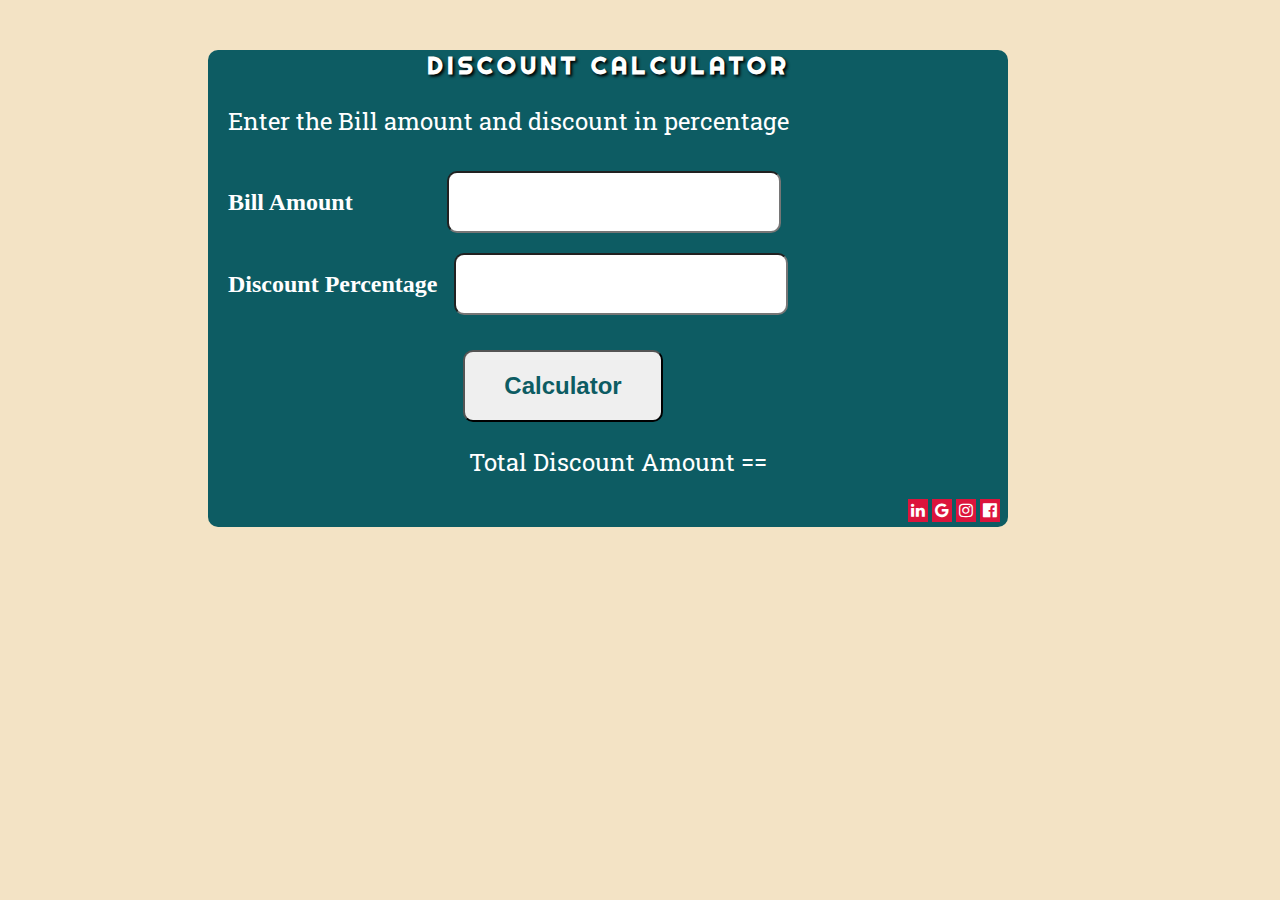
<file: index.html>
<!DOCTYPE html>
<html lang="en">
<head>
    <meta charset="UTF-8">
    <meta http-equiv="X-UA-Compatible" content="IE=edge">
    <meta name="viewport" content="width=device-width, initial-scale=1.0">
    <title>Discount-Calculator</title>
    <!-- External CSS link -->
    <link rel="stylesheet" href="style.css">

    <!-- Google Font Family link -->
    <link rel="preconnect" href="https://fonts.googleapis.com">
    <link rel="preconnect" href="https://fonts.gstatic.com" crossorigin>
    <link href="https://fonts.googleapis.com/css2?family=Righteous&family=Roboto+Slab&display=swap" rel="stylesheet">
    <!-- Social Media Icon Link -->
    <link rel="stylesheet" href="https://cdnjs.cloudflare.com/ajax/libs/font-awesome/4.7.0/css/font-awesome.min.css">

</head>
<body>
    
    <div class="container">
        <div></div>
        <h2> Discount Calculator </h2>
        <p>Enter the Bill amount and discount in percentage</p>
        <form>
            <label id="labelBill"> Bill Amount  </label>
            <input type="number"> <br>
            <label> Discount Percentage  </label>
            <input type="number"> <br>
            <button id="calculator"> Calculator </button>
        </form>
        <p id="total"> Total Discount Amount == </p>

        <div class="socialMedia">
        
            <a href="https://www.linkedin.com/" target="_blank"><i class="fa fa-linkedin" aria-hidden="true"></i></a>
            <a href="https://www.google.com/" target="_blank"><i class="fa fa-google" aria-hidden="true"></i></a> </i>
            <a href="https://www.instagram.com/" target="_blank"><i class="fa fa-instagram" aria-hidden="true"></i></a> 
            <a href="https://www.facebook.com/" target="_blank"><i class="fa fa-facebook-official" aria-hidden="true"></i></a> 
    
        </div>
    </div>
    
</body>
</html>
</file>
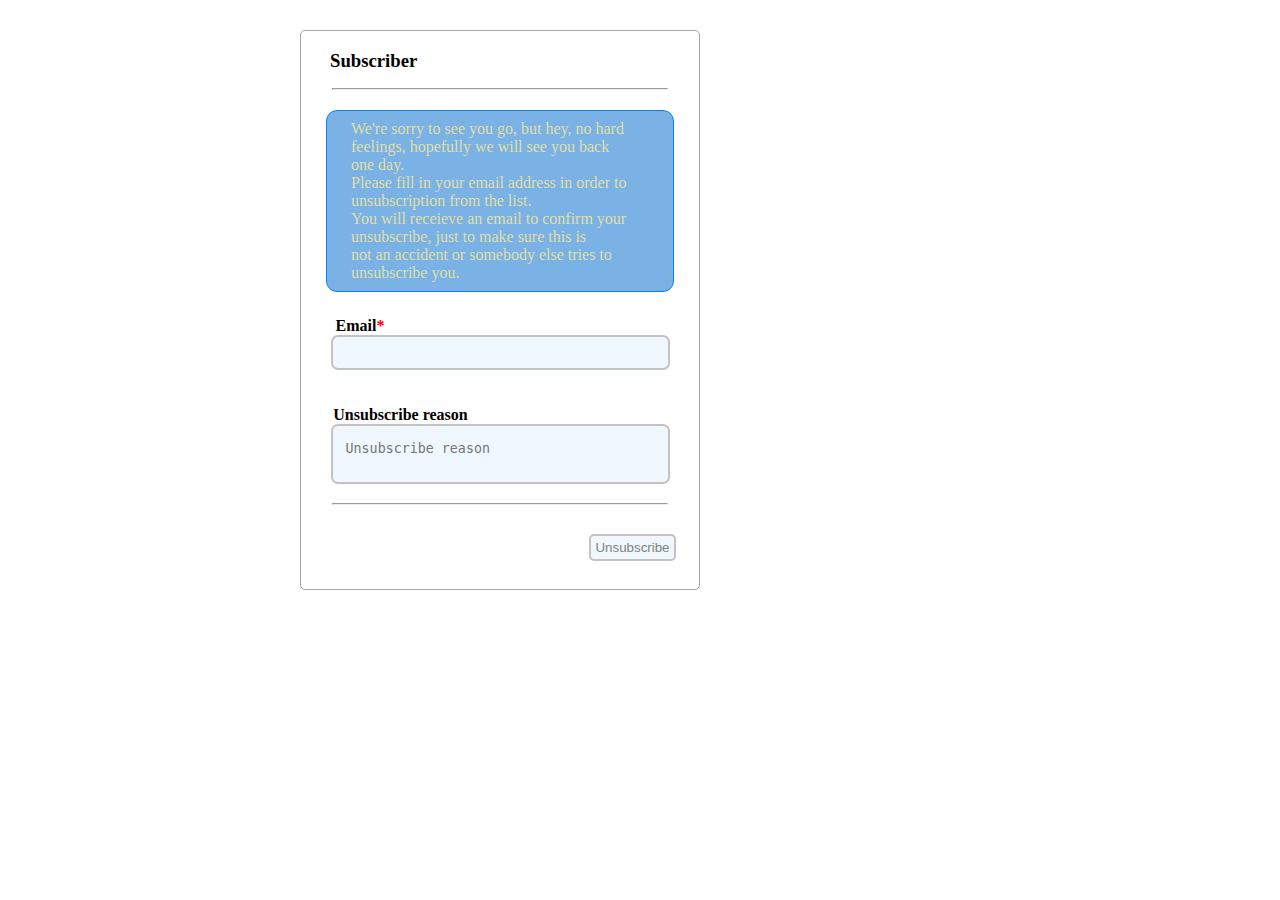
<file: email.html>
<!DOCTYPE html>
<html lang="en">
  <head>
    <meta charset="UTF-8" />
    <meta http-equiv="X-UA-Compatible" content="IE=edge" />
    <meta name="viewport" content="width=device-width, initial-scale=1.0" />
    <title>Email Subscribe</title>
    <style>
      * {
        margin: 0;
        padding: 0;
        box-sizing: border-box;
      }
      body {
        background-color: white;
      }

      .container {
        width: 400px;
        height: 560px;
        text-align: center;
        margin-left: 300px;
        margin-top: 30px;
        border-radius: 5px;
        border: solid 1px rgb(167, 163, 163);
        background-color: white;
      }
      .heading {
        text-align: left;
        margin-left: 28px;
        margin-top: 18px;
        padding: 1px;
      }
      .paraText {
        background-color: rgb(123, 178, 230);
        border-radius: 11px;
        border: 1px solid rgb(0, 132, 255);

        padding: 3px;
        margin: 25px;
        margin-top: 6px;
      }
      #reason {
        width: 230px;
        height: 30px;
      }
      #para {
        text-align: left;
        margin-left: 15px;
        padding: 6px;
        color: rgb(223, 223, 167);
      }

      #button {
        margin-bottom: 2px;
        margin-left: 265px;
        margin-top: 9px;
        background-color: aliceblue;
        border-radius: 5px;
        padding: 4px;
        border: 2px solid rgb(199, 193, 193);
        color: gray;
      }
      hr {
        margin-top: 15px;
        margin-left: 31px;
        margin-right: 31px;
        margin-bottom: 20px;
        color: rgb(245, 243, 243);
      }
      #text1 {
        width: 339px;
        height: 35px;
        border: 2px solid rgb(199, 193, 193);
        border-radius: 7px;
        background-color: aliceblue;
      }
      #text2 {
        width: 339px;
        height: 60px;
        border: 2px solid rgb(199, 193, 193);
        border-radius: 7px;
        background-color: aliceblue;

        resize: none;
        outline: none;
      }
      #emailText:after {
        content: "*";
        color: red;
      }
      #labelU {
        font-weight: bold;
        margin-right: 199px;
      }
      #emailText {
        margin-right: 280px;
        caret-color: rgb(226, 221, 221);
        font-weight: bold;
      }
      textarea::placeholder {
        padding: 5px;
        padding-top: 15px;
      }
    </style>
  </head>
  <body>
    <div class="container">
      <div class="heading">
        <h3>Subscriber</h3>
      </div>
      <hr />

      <div class="paraText">
        <p id="para">
          We're sorry to see you go, but hey, no hard<br />
          feelings, hopefully we will see you back<br />
          one day.<br />Please fill in your email address in order to<br />
          unsubscription from the list.<br />You will receieve an email to
          confirm your<br />
          unsubscribe, just to make sure this is<br />
          not an accident or somebody else tries to<br />
          unsubscribe you.
        </p>
      </div>

      <label for="emailText" id="emailText" value="Custom caret color"
        >Email</label
      ><br />
      <input type="email" id="text1" required /><br /><br /><br />

      <label for="labelU" id="labelU"> Unsubscribe reason</label><br />
      <textarea id="text2" placeholder=" Unsubscribe reason"></textarea>
      

      <hr>
      <button type="button" id="button">Unsubscribe</button>
    </div>
  </body>
</html>
</file>
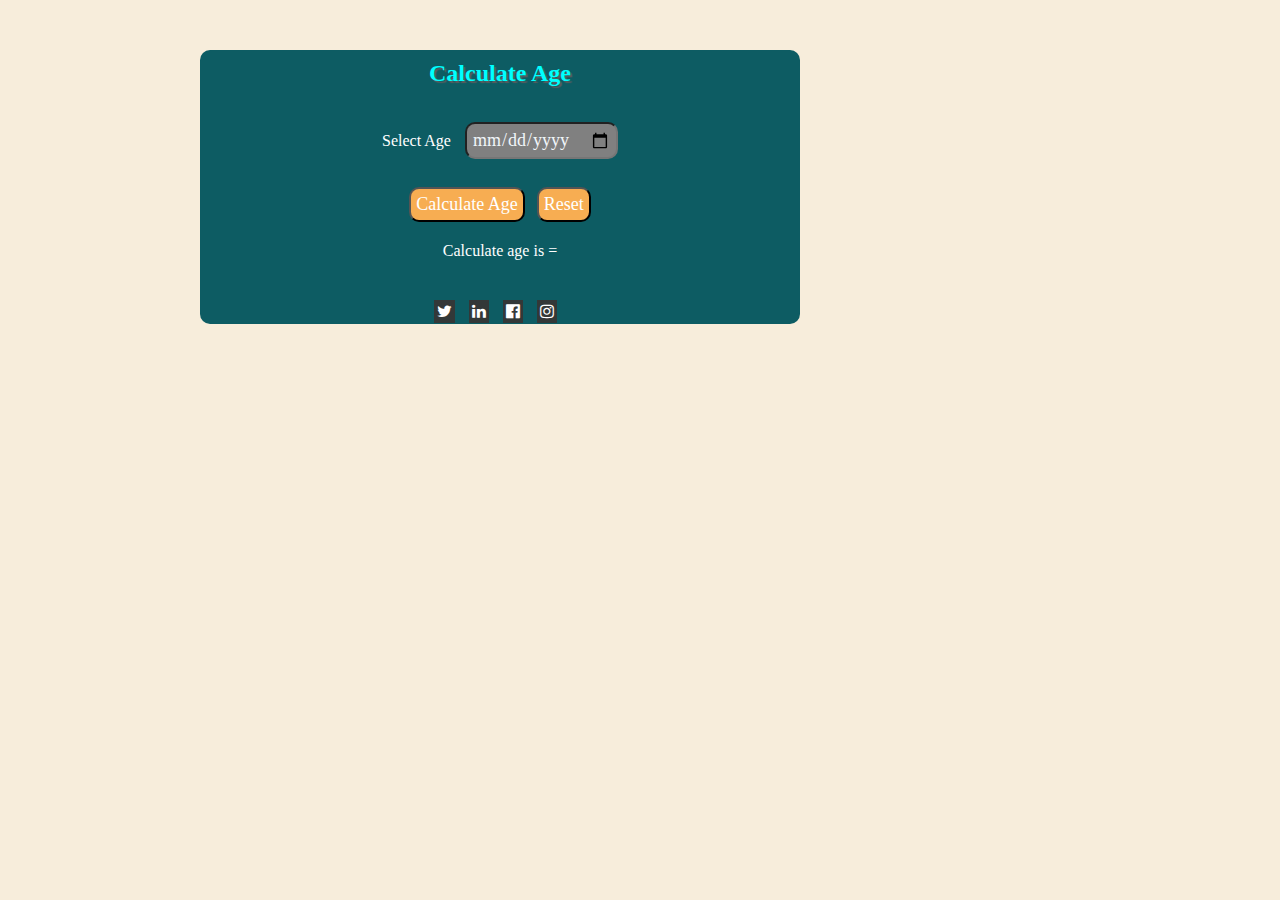
<file: index1.html>
<!DOCTYPE html>
<html lang="en">
<head>
    <meta charset="UTF-8">
    <meta http-equiv="X-UA-Compatible" content="IE=edge">
    <meta name="viewport" content="width=device-width, initial-scale=1.0">
    <title>Age Calculator</title>

    <!-- External CSS link -->
    <link rel="stylesheet" href="style1.css">

    <!-- Google Font Family link -->
<link rel="preconnect" href="https://fonts.googleapis.com">
<link rel="preconnect" href="https://fonts.gstatic.com" crossorigin>
<link
href="https://fonts.googleapis.com/css2?family=Righteous&family=Roboto+Slab&display
=swap" rel="stylesheet">

<!-- Social Media Icon Link -->
<link rel="stylesheet" href="https://cdnjs.cloudflare.com/ajax/libs/font-awesome/4.7.0/css/font-awesome.min.css">


</head>
<body>

    <div class="container">

        <div class="calcText">
        <h2> Calculate Age</h2>
        
        <form>
            <label id="labelAge"> Select Age  </label>
            <input type="date"> <br><br>
            
            <button id="calAge"> Calculate Age </button>
            <button id="calReset"> Reset </button>
        </form>
            
        <p id="total"> Calculate age is = </p>

    
    <div class="socialMedia">
        
        <a href="https://twitter.com/" target="_blank"><i class="fa fa-twitter" aria-hidden="true"></i></a>

        <a href="https://www.linkedin.com/" target="_blank"><i class="fa fa-linkedin" aria-hidden="true"></i></a>
        <a href="https://www.facebook.com/" target="_blank"><i class="fa fa-facebook-official" aria-hidden="true"></i></a> 
        <a href="https://www.instagram.com/" target="_blank"><i class="fa fa-instagram" aria-hidden="true"></i></a> 

    </div>
</div>
</div>
</body>
</html>
</file>
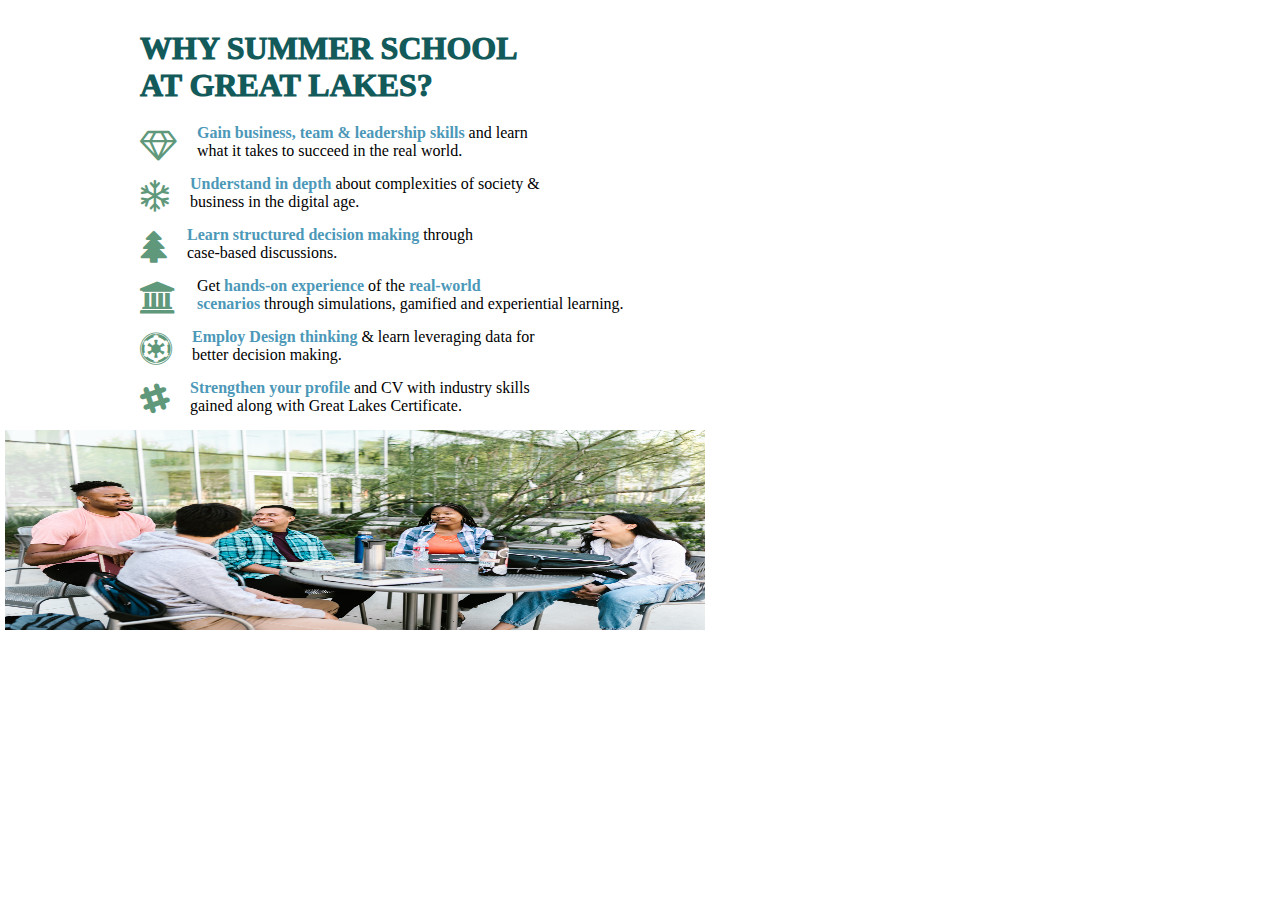
<file: information.html>
<!DOCTYPE html>
<html lang="en">
  <head>
    <meta charset="UTF-8" />
    <meta http-equiv="X-UA-Compatible" content="IE=edge" />
    <meta name="viewport" content="width=device-width, initial-scale=1.0" />
    <title>Information</title>

    <link rel="preconnect" href="https://fonts.googleapis.com" />
    <link rel="preconnect" href="https://fonts.gstatic.com" crossorigin />
    <link
      href="https://fonts.googleapis.com/css2?family=Crimson+Text&display=swap"
      rel="stylesheet"
    />
    <link
      rel="stylesheet"
      href="https://cdnjs.cloudflare.com/ajax/libs/font-awesome/4.7.0/css/font-awesome.min.css"
    />

    <style>
      * {
        margin: -0;
        padding: 0;
        box-sizing: border-box;
      }
      .container {
        font-family: "Crimson Text", serif;
        background-color: white;
        

      }
      i {
      
        color: rgb(95, 152, 122);
        font-weight: 1000;
        font-size: xx-large;

      }
      .heading {
        margin-right: 25px;
        color: rgb(19, 91, 91);
        font-size: xx-large;
        font-weight: 1000;
        margin-left: 140px;
        margin-bottom: 20px;
        margin-top: 30px;


      }

 .text{
    display: inline-block;
    padding-bottom: 15px;
    margin-left: 20px;
 }
    .bold{
      color: rgb(76, 152, 184);
    }

    
     img{
        width: 700px;
        height: 200px ;
        margin-left: 5px;
      }
      .icon{
        margin-left: 140px;

      }
    </style>
  </head>

  <body>
    <class="container">
      <div class="heading"> WHY SUMMER SCHOOL <br>AT GREAT LAKES?</div>
        
          <div class="icon">

            <div>
            <i><span class="fa fa-diamond" aria-hidden="true"></span></i><p class="text"><strong class="bold">Gain business, team & leadership skills</strong>
            and learn <br>what it takes to succeed in the real world.</p>

          </div>

          <div>
            <i><span class="fa fa-snowflake-o" aria-hidden="true"></span></i><p class="text"><strong class="bold">Understand in depth</strong> about complexities
            of society & <br>business in the digital age.</p>
          </div>

           <div>
            <i><span class="fa fa-tree" aria-hidden="true"></span></i><p class="text"> <strong class="bold"> Learn structured decision making</strong> through <br>case-based discussions.</p> 
          </div>

          <div>
            <i><span class="fa fa-university" aria-hidden="true"></span></i><p class="text">Get <strong class="bold">hands-on experience</strong>
              of the <strong class="bold"> real-world <br>scenarios</strong> through
              simulations, gamified and experiential learning.</p>
         </div>

         <div>
              <i><span class="fa fa-empire" aria-hidden="true"></span></i><p class="text"><strong class="bold">Employ Design thinking</strong> & learn
            leveraging data for <br>better decision making.</p>
          </div>
          
          <div>
            <i><span class="fa fa-slack" aria-hidden="true"></span></i><p class="text"><strong class="bold">Strengthen your profile</strong> and CV with
                industry skills <br>gained along with Great Lakes Certificate.</p>
              
         </div>
    </div>

      <div><img src="image.jpg" alt="image.jpg"></div>
    </div>
  </body>
</html>
</file>
<file: style.css>
*{
    color: white;
}
body{
    background-color: rgb(243, 227, 197);
}
.container{
    width: 800px;
    background-color: #0d5c63;
    margin-top: 50px;
    margin-left:200px;
    border-radius: 10px;
}
h2 {
    font-weight: bolder;
    text-align: center;
    letter-spacing: 4px;
    text-transform: uppercase;
    text-shadow: 2px 2px 3px black;
    font-family: 'Righteous', cursive;
}
p{
    font-family: 'Roboto Slab', serif;
    font-size: x-large;
    margin-left: 20px;
}
form{
    margin-left: 20px; 
    font-size: x-large;
    font-weight: bolder;
}
input{
    width: 300px;
    padding: 15px;
    margin: 10px;
    border-radius: 10px;
    color: #0d5c63;
    font-weight: bolder;
    font-size: x-large;
}
#labelBill{
    margin-right: 78px;
}
#calculator{
    padding: 20px;
    width: 200px;
    color: #0d5c63;
    font-weight: bolder;
    border-radius: 10px;
    margin-left: 235px;
    font-size: x-large;
    margin-top: 25px;
}
#calculator:hover{
    background-color: burlywood;
}
#total{
    text-align: center;
}

.socialMedia{
    margin-left:700px;
    padding-bottom: 7px;
}
a{
   padding:3px;
   background-color:crimson;
      
}
</file>
<file: style1.css>
* {
    box-sizing: border-box;
    margin: 0px;
    padding: 0px;
    color: white;
    font-family: 'Itim', cursive;
    }
    body{
        background-color: rgb(247, 237, 219);
    }
    
    .container{
        background-color: #0E2F2F;
        font-family: 'Itim', cursive;

        width: 600px;
        background-color: #0d5c63;
        margin-top: 50px;
        margin-left:200px;
        border-radius: 10px;
    }
    h2{
        text-shadow: 2px 2px 1px rgb(91, 92, 95);
        padding: 10px;
        margin-bottom: 25px;
        color:cyan;
    }
#calAge{
    background-color: rgb(247, 173, 82);
    border-radius: 10px;
    padding:5px;
    font-size: large;
    margin-right: 8px;
    margin-top: 10px;


   }
   #calAge:hover{
    background-color: rgb(83, 83, 82);

   }
   input{
    border-radius: 10px;
    background-color: gray;
    color:rgb(241, 245, 249);
    padding:5px;
    font-size: large;

   }

   .calcText{
    text-align: center;
   }
#total{
    padding: 20px;
    margin-bottom: 20px;
}

#calReset{
    background-color: rgb(247, 173, 82);
    border-radius: 10px;
    padding:5px;
    font-size: large;

}

#labelAge{
padding-right: 10px;
}
 
.socialMedia{
    padding: 3px;

}
a{
   padding:3px;
   background-color: #333838;
   margin-right: 10px;
      
}
</file>
